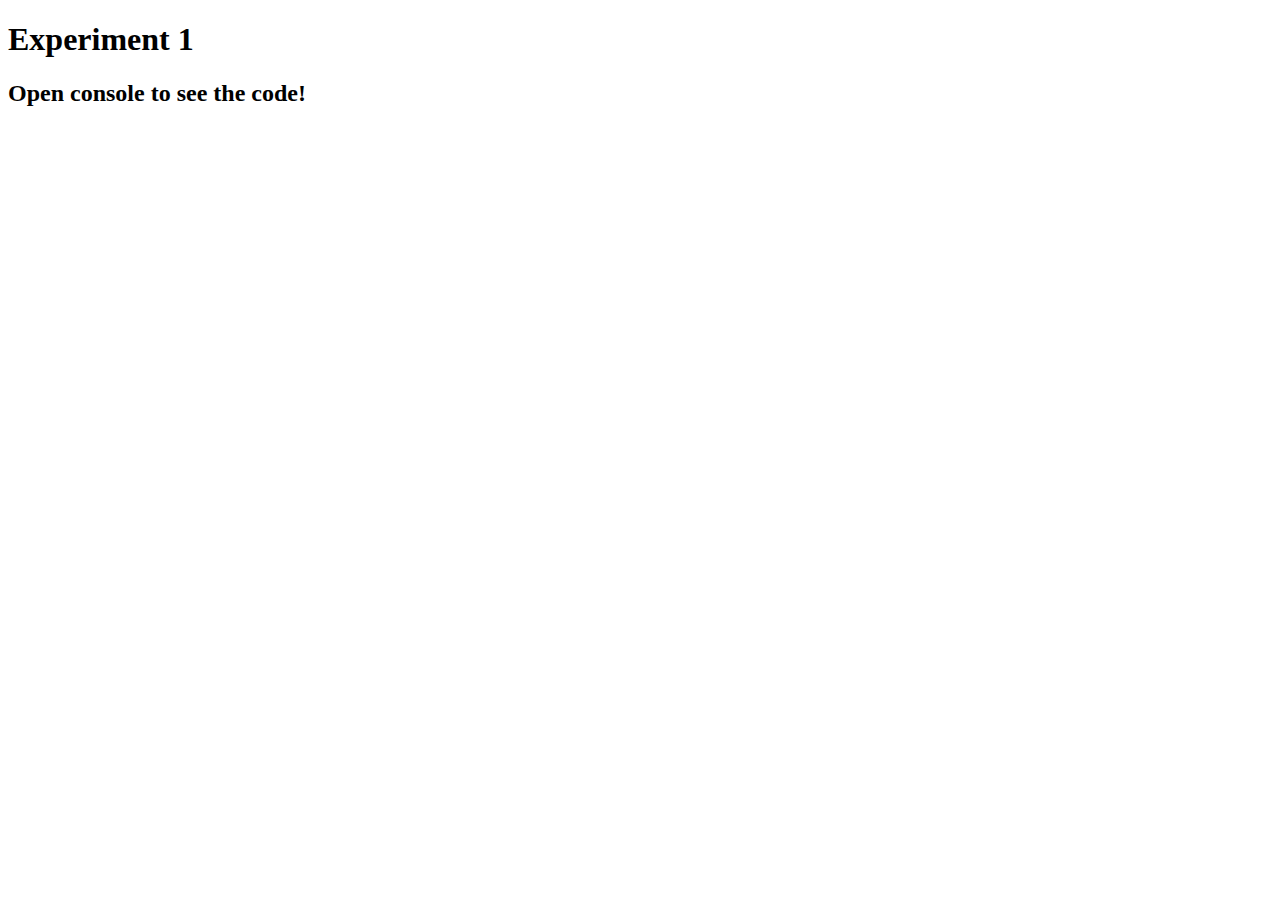
<file: exp/index.html>
<!DOCTYPE html>
<html lang="en">
<head>
    <meta charset="UTF-8">
    <meta name="viewport" content="width=device-width, initial-scale=1.0">
    <title>JS Experimentation</title>
</head>
<body>
    <h1>Experiment 1</h1>
    <h2>Open console to see the code!</h2>

    <script>
        
        // My program lists the numbers from 1-100 but with every numbers divisible by 3, it is replaced by the word fizz. With every number divisible by 5, it is replaced by the word buzz. With other numbers that aren't divisible by neither by 3 or 5, it is replaced by a number.


        // this is a loop
        for (var i = 0; i<=100; i++) {
            
            if (i % 3 === 0) {
                console.log("fizz");
                // this is a sequence

            } else if (i % 5 === 0) {
                console.log("buzz");

                // one of these lines are selection
            } else {
                console.log(`${i} \n`);
            }

        }

        // this whole thing is a sequence


    </script>
</body>
</html>
</file>
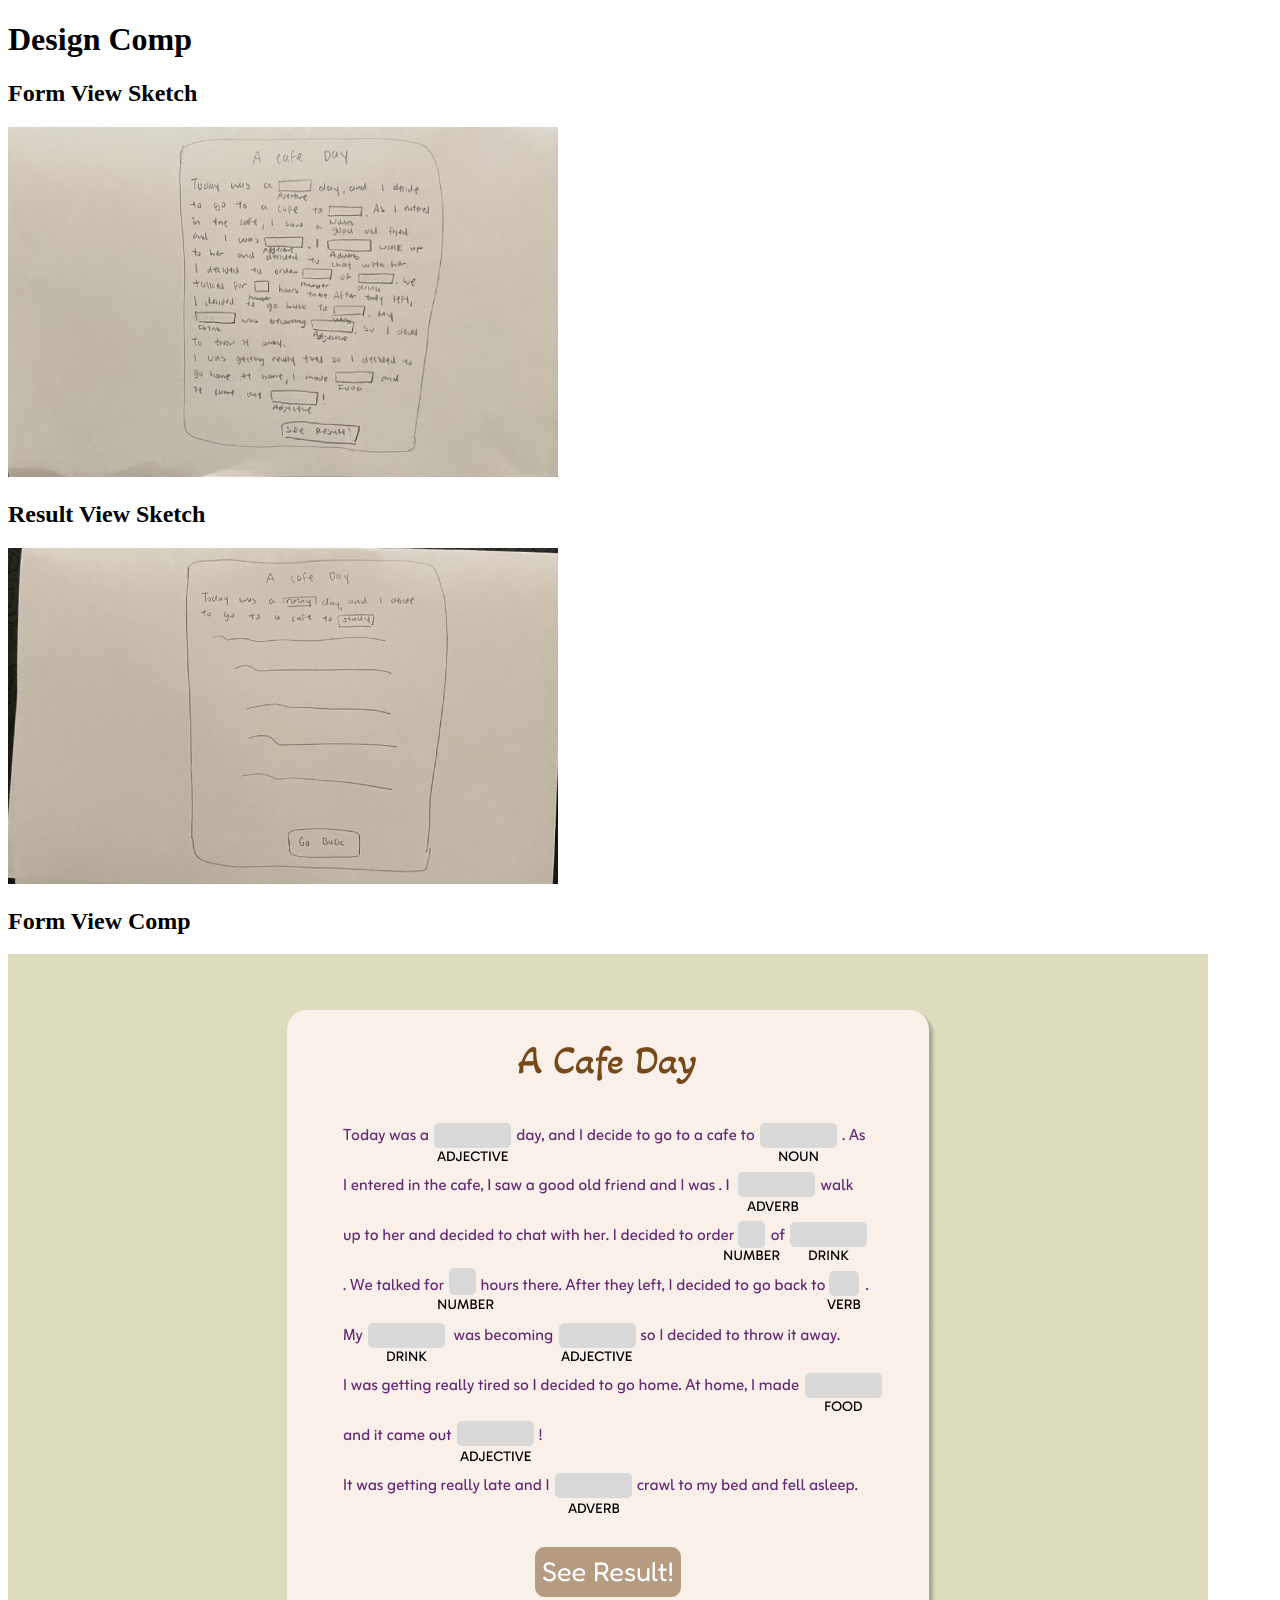
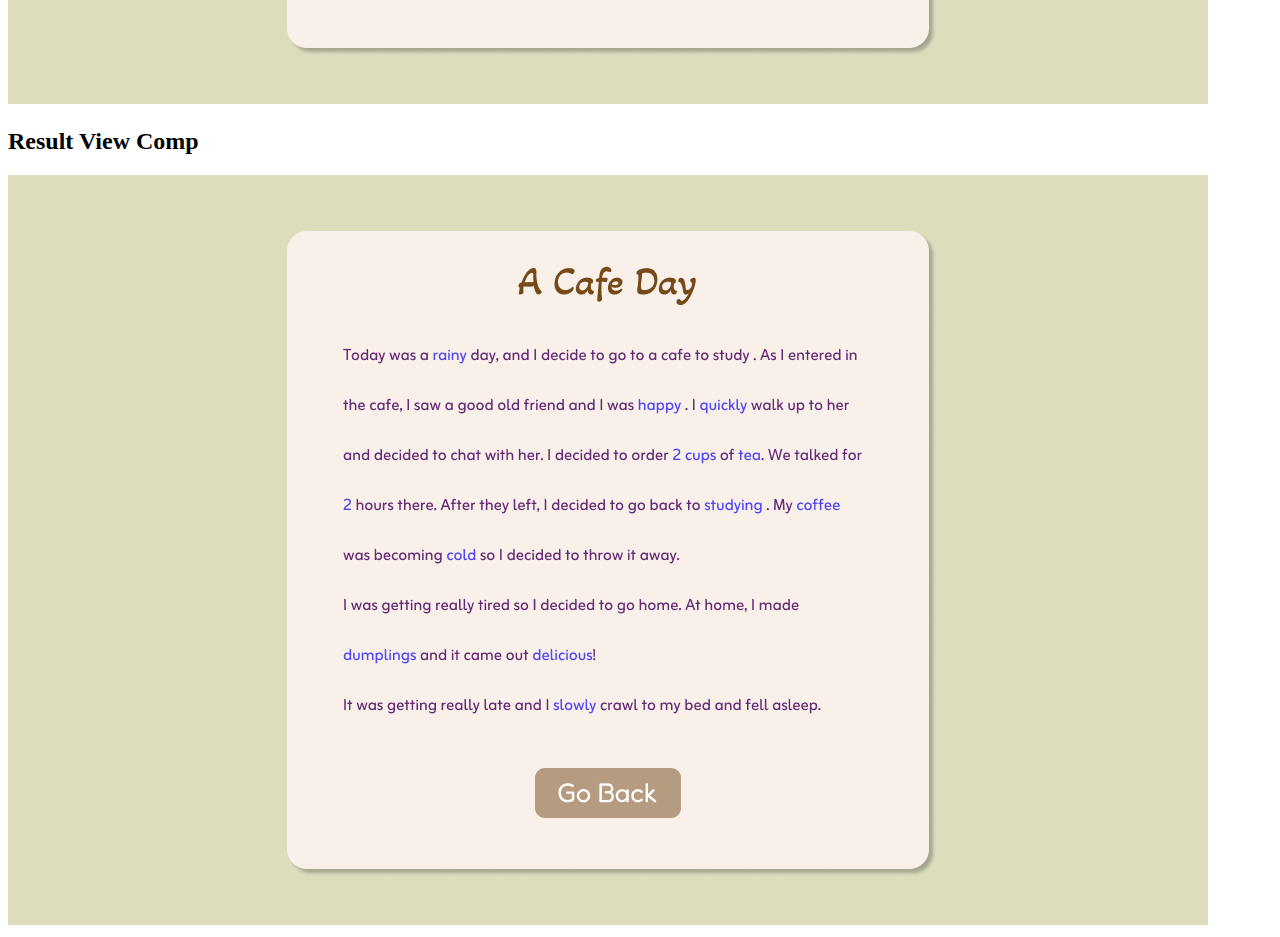
<file: madlibs/index.html>
<!DOCTYPE html>
<html lang="en">
<head>
    <meta charset="UTF-8">
    <meta name="viewport" content="width=device-width, initial-scale=1.0">
    <title>Design Comp</title>
</head>
<body>
    <h1>Design Comp</h1>

    <h2>Form View Sketch</h2>
    <img src="images/sketch1.png" alt="sketch1" height="350" width="550">

    <h2>Result View Sketch</h2>
    <img src="images/sketch2.png" alt="sketch2" height="336" width="550">

    <h2>Form View Comp</h2>
    <img src="images/comp.png" alt="comp1" height="750" width="1200">

    <h2>Result View Comp</h2>
    <img src="images/comp2.png" alt="comp2" height="750" width="1200">
</body>
</html>
</file>
